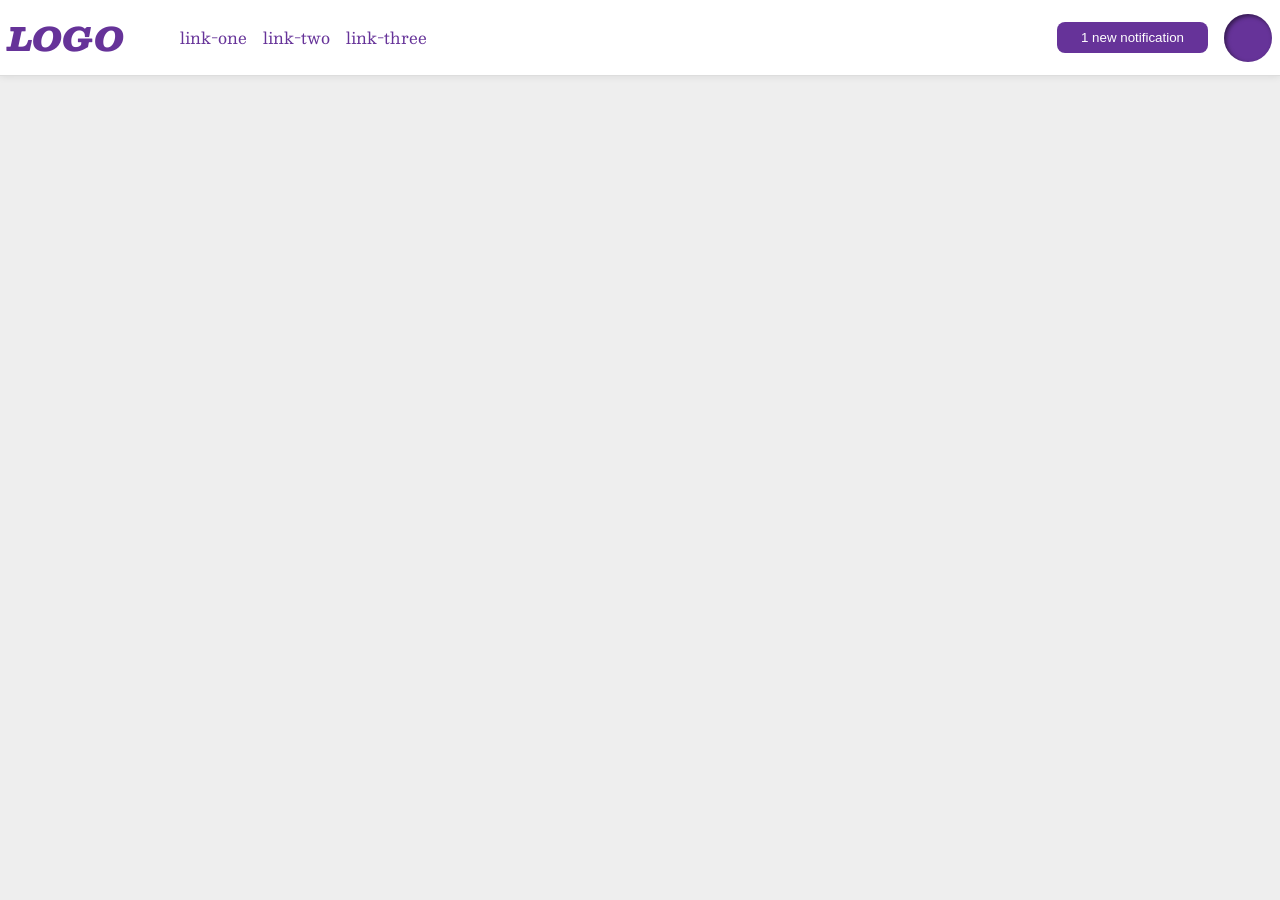
<file: foundations/flex/03-flex-header-2/index.html>
<!DOCTYPE html>
<html lang="en">
  <head>
    <meta charset="UTF-8">
    <meta http-equiv="X-UA-Compatible" content="IE=edge">
    <meta name="viewport" content="width=device-width, initial-scale=1.0">
    <title>Flex Header 2</title>
    <link rel="stylesheet" href="style.css">
  </head>

  <body>
    <div class="header">

      <div class="left-container">
        <div class="logo">
          LOGO
        </div>

        <ul class="links">
          <li><a href="https://google.com">link-one</a></li>
          <li><a href="https://google.com">link-two</a></li>
          <li><a href="https://google.com">link-three</a></li>
        </ul>
      </div>

      <div class="right-container">
        <button class="notifications">
          1 new notification
        </button>
        <div class="profile-image"></div>
      </div>

    </div>
  </body>
</html>
</file>
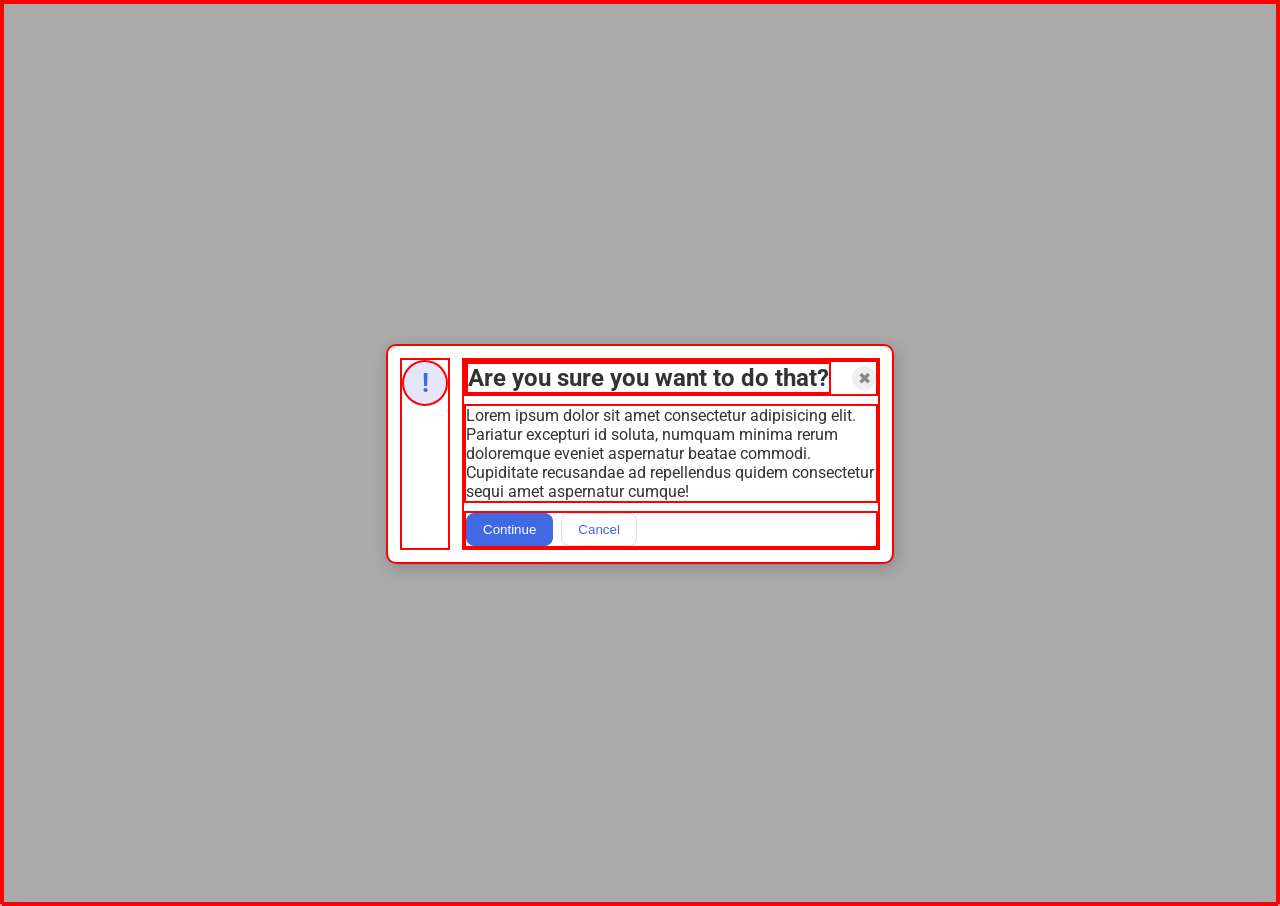
<file: foundations/flex/05-flex-modal/index.html>
<!DOCTYPE html>
<html lang="en">
  <head>
    <meta charset="UTF-8">
    <meta http-equiv="X-UA-Compatible" content="IE=edge">
    <meta name="viewport" content="width=device-width, initial-scale=1.0">
    <link rel="stylesheet" href="style.css">
    <title>Modal</title>
  </head>
  <body>
    <div class="modal">
      <div class="right-column">
        <div class="icon">!</div>
      </div>

      <div class="right-column">
        <div class="top">
          <div class="header">Are you sure you want to do that?</div>
          <button class="close-button">✖</button>
        </div>

        <div class="text">Lorem ipsum dolor sit amet consectetur adipisicing elit. Pariatur excepturi id soluta, numquam minima rerum doloremque eveniet aspernatur beatae commodi. Cupiditate recusandae ad repellendus quidem consectetur sequi amet aspernatur cumque!</div>

        <div class="bottom">
          <button class="continue">Continue</button>
          <button class="cancel">Cancel</button>
        </div>

      </div>
    </div>
  </body>
</html>
</file>
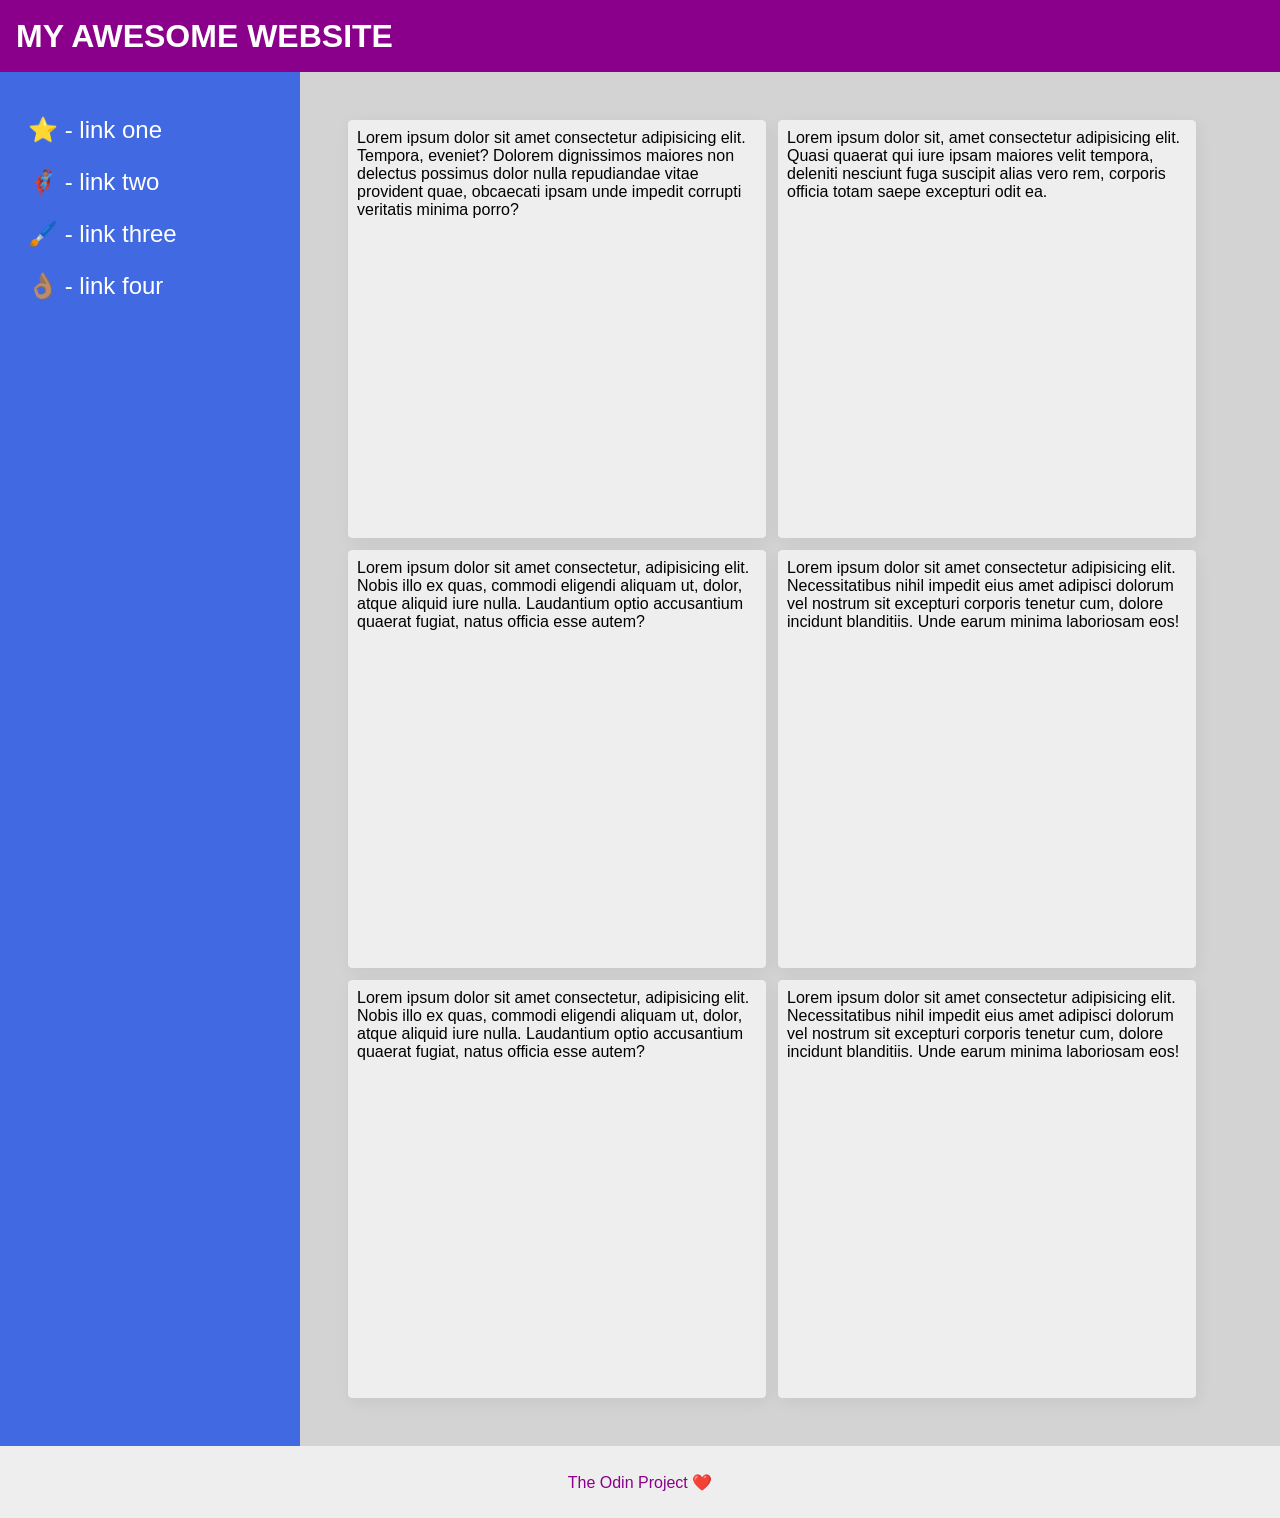
<file: foundations/flex/07-flex-layout-2/index.html>
<!DOCTYPE html>
<html lang="en">
  <head>
    <meta charset="UTF-8">
    <meta http-equiv="X-UA-Compatible" content="IE=edge">
    <meta name="viewport" content="width=device-width, initial-scale=1.0">
    <title>The Holy Grail</title>
    <link rel="stylesheet" href="style.css">
  </head>
  <body>

    <div class="header">
      MY AWESOME WEBSITE
    </div>
    
    <div class="content">
      <div class="sidebar">
        <ul>
          <li><a href="#">⭐ - link one</a></li>
          <li><a href="#">🦸🏽‍♂️ - link two</a></li>
          <li><a href="#">🖌️ - link three</a></li>
          <li><a href="#">👌🏽 - link four</a></li>
        </ul>
      </div>

      <div class="main">
        <div class="card">Lorem ipsum dolor sit amet consectetur adipisicing elit. Tempora, eveniet? Dolorem dignissimos maiores non delectus possimus dolor nulla repudiandae vitae provident quae, obcaecati ipsam unde impedit corrupti veritatis minima porro?</div>
        <div class="card">Lorem ipsum dolor sit, amet consectetur adipisicing elit. Quasi quaerat qui iure ipsam maiores velit tempora, deleniti nesciunt fuga suscipit alias vero rem, corporis officia totam saepe excepturi odit ea.</div>
        <div class="card">Lorem ipsum dolor sit amet consectetur, adipisicing elit. Nobis illo ex quas, commodi eligendi aliquam ut, dolor, atque aliquid iure nulla. Laudantium optio accusantium quaerat fugiat, natus officia esse autem?</div>
        <div class="card">Lorem ipsum dolor sit amet consectetur adipisicing elit. Necessitatibus nihil impedit eius amet adipisci dolorum vel nostrum sit excepturi corporis tenetur cum, dolore incidunt blanditiis. Unde earum minima laboriosam eos!</div>
        <div class="card">Lorem ipsum dolor sit amet consectetur, adipisicing elit. Nobis illo ex quas, commodi eligendi aliquam ut, dolor, atque aliquid iure nulla. Laudantium optio accusantium quaerat fugiat, natus officia esse autem?</div>
        <div class="card">Lorem ipsum dolor sit amet consectetur adipisicing elit. Necessitatibus nihil impedit eius amet adipisci dolorum vel nostrum sit excepturi corporis tenetur cum, dolore incidunt blanditiis. Unde earum minima laboriosam eos!</div>
      </div>
    </div>

    <div class="footer">
      The Odin Project ❤️
    </div>

  </body>
</html>
</file>
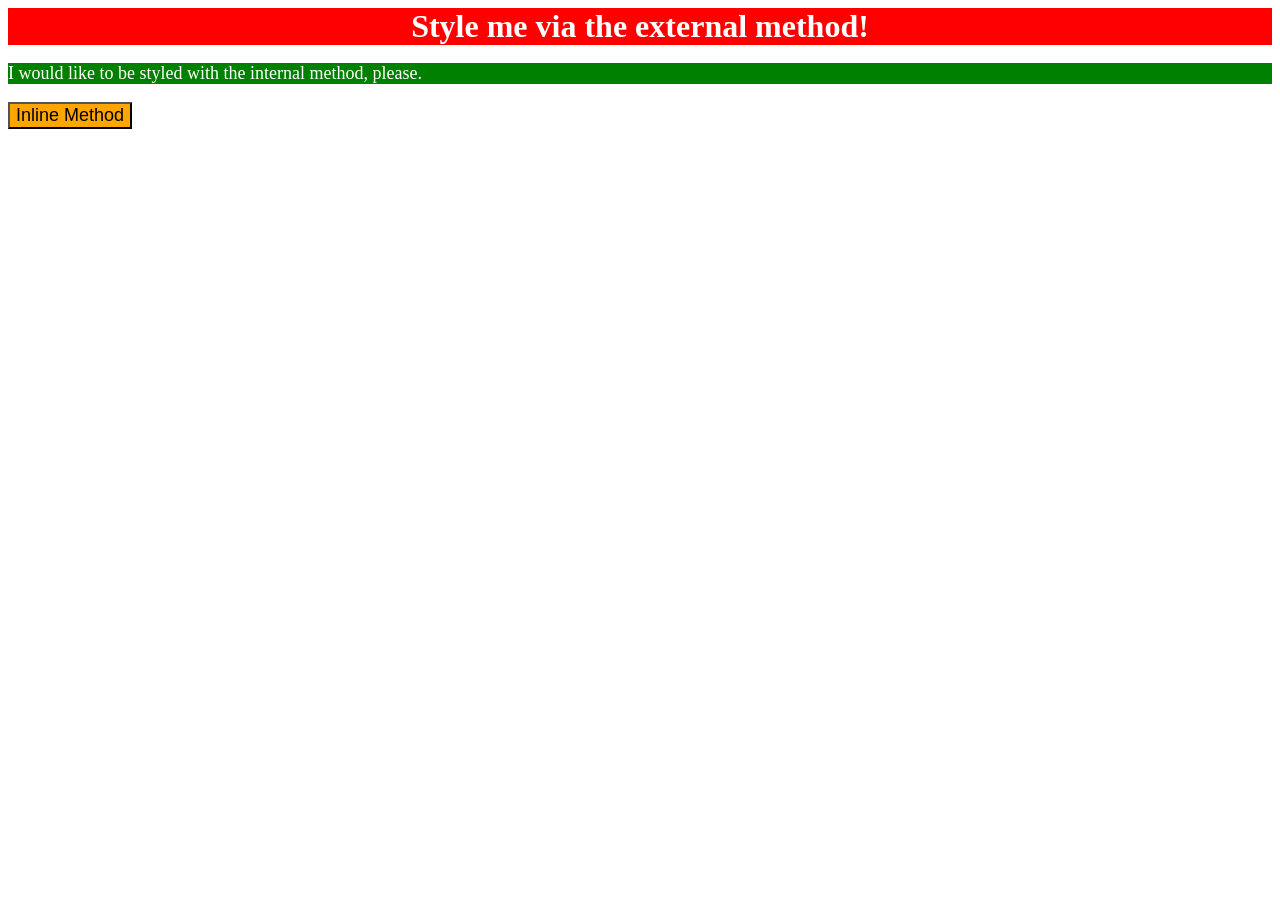
<file: foundations/intro-to-css/01-css-methods/index.html>
<!DOCTYPE html>
<html lang="en">
  <head>
    <link rel="stylesheet" href="styles.css">
    <meta charset="UTF-8">
    <meta http-equiv="X-UA-Compatible" content="IE=edge">
    <meta name="viewport" content="width=device-width, initial-scale=1.0">
    <title>Methods for Adding CSS</title>
    <style>
      p {
        background-color: green; 
        color: white;
        font-size: 18px;
      }
    </style>
  </head>
  <body>
    <div>Style me via the external method!</div>
    <p>I would like to be styled with the internal method, please.</p>
    <button style="background-color: orange; font-size: 18px">Inline Method</button>
  </body>
</html>
</file>
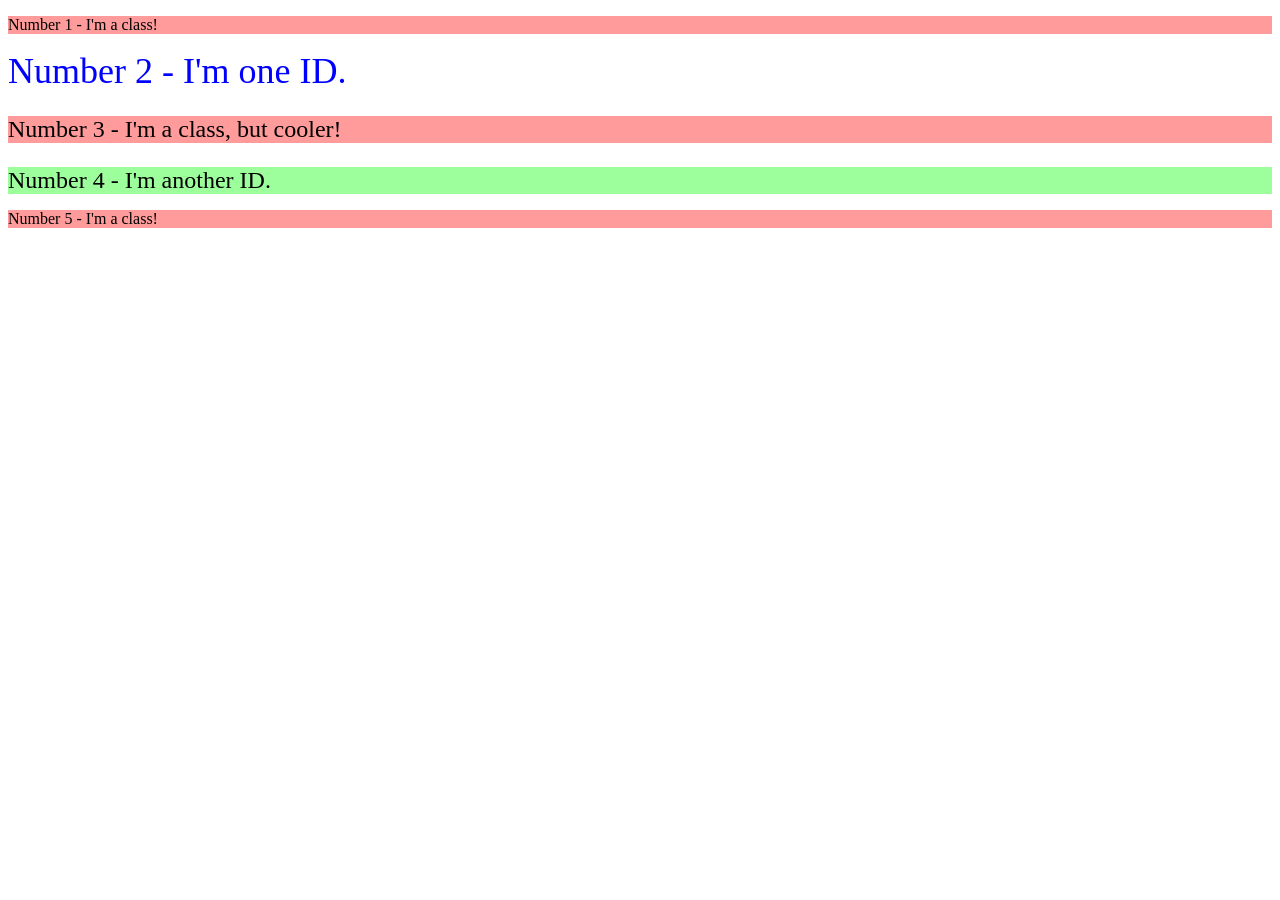
<file: foundations/intro-to-css/02-class-id-selectors/index.html>
<!DOCTYPE html>
<html lang="en">
  <head>
    <meta charset="UTF-8">
    <meta http-equiv="X-UA-Compatible" content="IE=edge">
    <meta name="viewport" content="width=device-width, initial-scale=1.0">
    <title>Class and ID Selectors</title>
    <link rel="stylesheet" href="style.css">
  </head>
  <body>
    <p class="odd">Number 1 - I'm a class!</p>
    <div id="second">Number 2 - I'm one ID.</div>
    <p class="odd third">Number 3 - I'm a class, but cooler!</p>
    <div class="third" id="fourth">Number 4 - I'm another ID.</div>
    <p class="odd">Number 5 - I'm a class!</p>
  </body>
</html>
</file>
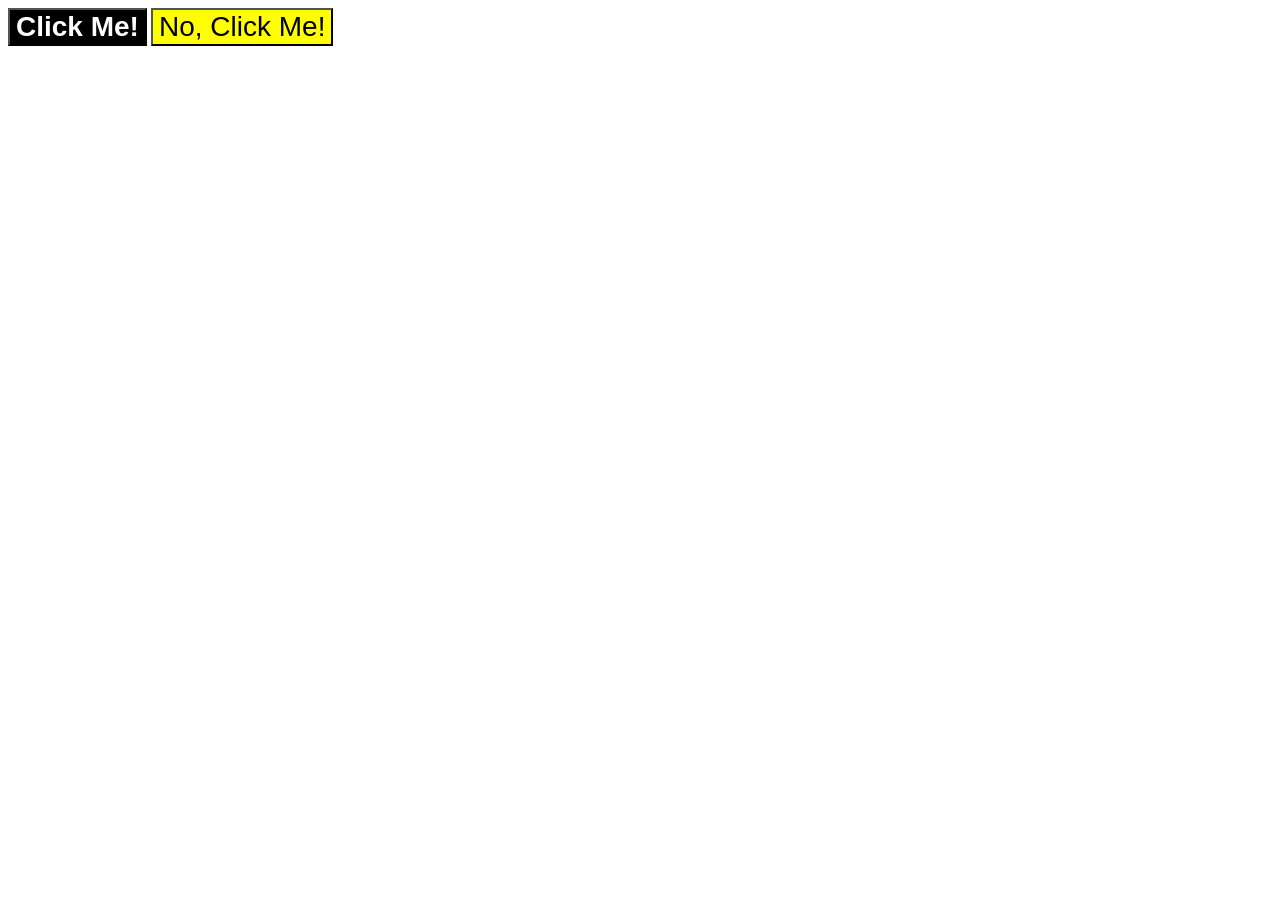
<file: foundations/intro-to-css/03-grouping-selectors/index.html>
<!DOCTYPE html>
<html lang="en">
  <head>
    <meta charset="UTF-8">
    <meta http-equiv="X-UA-Compatible" content="IE=edge">
    <meta name="viewport" content="width=device-width, initial-scale=1.0">
    <title>Grouping Selectors</title>
    <link rel="stylesheet" href="style.css">
  </head>
  <body>
    <button class="b1">Click Me!</button>
    <button class="b2">No, Click Me!</button>
  </body>
</html>
</file>
<file: foundations/flex/03-flex-header-2/style.css>
/* this is some magical font-importing.  
you'll learn about it later. */
@import url('https://fonts.googleapis.com/css2?family=Besley:ital,wght@0,400;1,900&display=swap');

body {
  margin: 0;
  background: #eee;
  font-family: Besley, serif;
}

.header {
  background: white;
  border-bottom: 1px solid #ddd;
  box-shadow: 0 0 8px rgba(0,0,0,.1);

  display: flex;
  justify-content: space-between;
  align-items: center;
  padding: 8px;

}

.left-container{
  display: flex;
  align-items: center;
  gap : 16px;

}

.right-container{
  display: flex;
  gap : 16px;
  align-items: center;
}

.profile-image {
  background: rebeccapurple;
  box-shadow: inset 2px 2px 4px rgba(0,0,0,.5);
  border-radius: 50%;
  width: 48px;
  height: 48px;
}

.logo {
  color: rebeccapurple;
  font-size: 32px;
  font-weight: 900;
  font-style: italic;
}

button {
  border: none;
  border-radius: 8px;
  background: rebeccapurple;
  color: white;
  padding: 8px 24px;
}

a {
  /* this removes the line under our links */
  text-decoration: none;
  color: rebeccapurple;
}

ul {
  list-style-type: none;

  display: flex;
  gap: 16px;
}
</file>
<file: foundations/flex/05-flex-modal/style.css>
@import url('https://fonts.googleapis.com/css2?family=Roboto:wght@400;700&display=swap');

html, body {
  height: 100%;
}

body {
  font-family: Roboto, sans-serif;
  margin: 0;
  background: #aaa;
  color: #333;
  /* I'll give you this one for free lol */
  display: flex;
  align-items: center;
  justify-content: center;
}

.modal {
  background: white;
  width: 480px;
  border-radius: 10px;
  box-shadow: 2px 4px 16px rgba(0,0,0,.2);

  display: flex;
  gap: 12px;
  padding: 12px;
}

.icon {
  color: royalblue;
  font-size: 26px;
  font-weight: 700;
  background: lavender;
  width: 42px;
  height: 42px;
  border-radius: 50%;
  display: flex;
  align-items: center;
  justify-content: center;

  flex-shrink: 0;
}

.close-button {
  background: #eee;
  border-radius: 50%;
  color: #888;
  font-weight: 400;
  font-size: 16px;
  height: 24px;
  width: 24px;
  display: flex;
  align-items: center;
  justify-content: center;
  border: 1px solid #eee;
  padding: 0;
}

button {
  cursor: pointer;
  padding: 8px 16px;
  border-radius: 8px;
}

button.continue {
  background: royalblue;
  border: 1px solid royalblue;
  color: white;
}

button.cancel {
  background: white;
  border: 1px solid #ddd;
  color: royalblue;
}

body{
  display: flex;
}

.right-column{
  display: flex;
  flex-direction: column;
  gap: 8px;
}

.top{
  display: flex;
  flex-direction: row;
  justify-content: space-between;
  align-items: center;
}

.bottom{
  display: flex;
  justify-content: flex-start;
  gap: 8px;
}

*{
  border: 2px solid red;
}

.header{
  font-weight: bold;
  font-size: 24px;
}
</file>
<file: foundations/flex/07-flex-layout-2/style.css>
body {
  font-family: -apple-system, BlinkMacSystemFont, 'Segoe UI', Roboto, Oxygen, Ubuntu, Cantarell, 'Open Sans', 'Helvetica Neue', sans-serif;
  margin: 0;
  min-height: 100vh;

  display: flex;
  flex-direction: column;
  flex: 1;
}

.header {
  height: 72px;
  background: darkmagenta;
  color: white;

  display: flex;
  justify-content: flex-start;
  align-items: center;
  padding: 0px 16px;

  font-size: 32px;
  font-weight: 900;
}

.footer {
  height: 72px;
  background: #eee;
  color: darkmagenta;

  display: flex;
  justify-content: center;
  align-items: center;
}

.content{
  display: flex;
}

.sidebar {
  width: 300px;
  background: royalblue;
  box-sizing: border-box;
  padding: 16px;
  flex: none;
}

ul{
  padding: 0px; 
}

li{
  list-style: none;
  padding: 12px;
}

a{
  color: white;
  text-decoration: none;
  font-size: 24px;
}

.main{
  display: flex;
  flex-wrap: wrap;
  gap: 12px;

  padding: 48px;
  background-color: lightgrey;
}

.card {
  border: 1px solid #eee;
  box-shadow: 2px 4px 16px rgba(0,0,0,.06);
  border-radius: 4px;
  width: 400px;
  height: 400px;
  background-color: #eee;
  flex: none;

  padding: 8px;
}
</file>
<file: foundations/intro-to-css/01-css-methods/styles.css>
div {
    background-color: red;
    color: white;
    font-size: 32px;
    text-align: center;
    font-weight: bold;
}

button {
    background-color: orange;
    font-size: 18px;
}
</file>
<file: foundations/intro-to-css/02-class-id-selectors/style.css>
/* Add CSS Styling */
p {
    font: Verdana, "DejaVu sans", sans-serif;
    background-color: rgb(255, 155, 155);
}

#second {
color:  #0000FF;
font-size: 36px;
}

.third {
    font-size: 24px;
}

#fourth {
    background-color: rgb(156, 255, 156);
}
</file>
<file: foundations/intro-to-css/03-grouping-selectors/style.css>
/* Add CSS Styling */
.b1,
.b2 {
    font-size: 28px;
    font-family: Helvetica, "Times New Roman", sans-serif;
}

.b1 {
    background-color: black;
    color: white;
    font-weight: bold;
}

.b2 {
    background-color: yellow;
    color: black;
}
</file>
